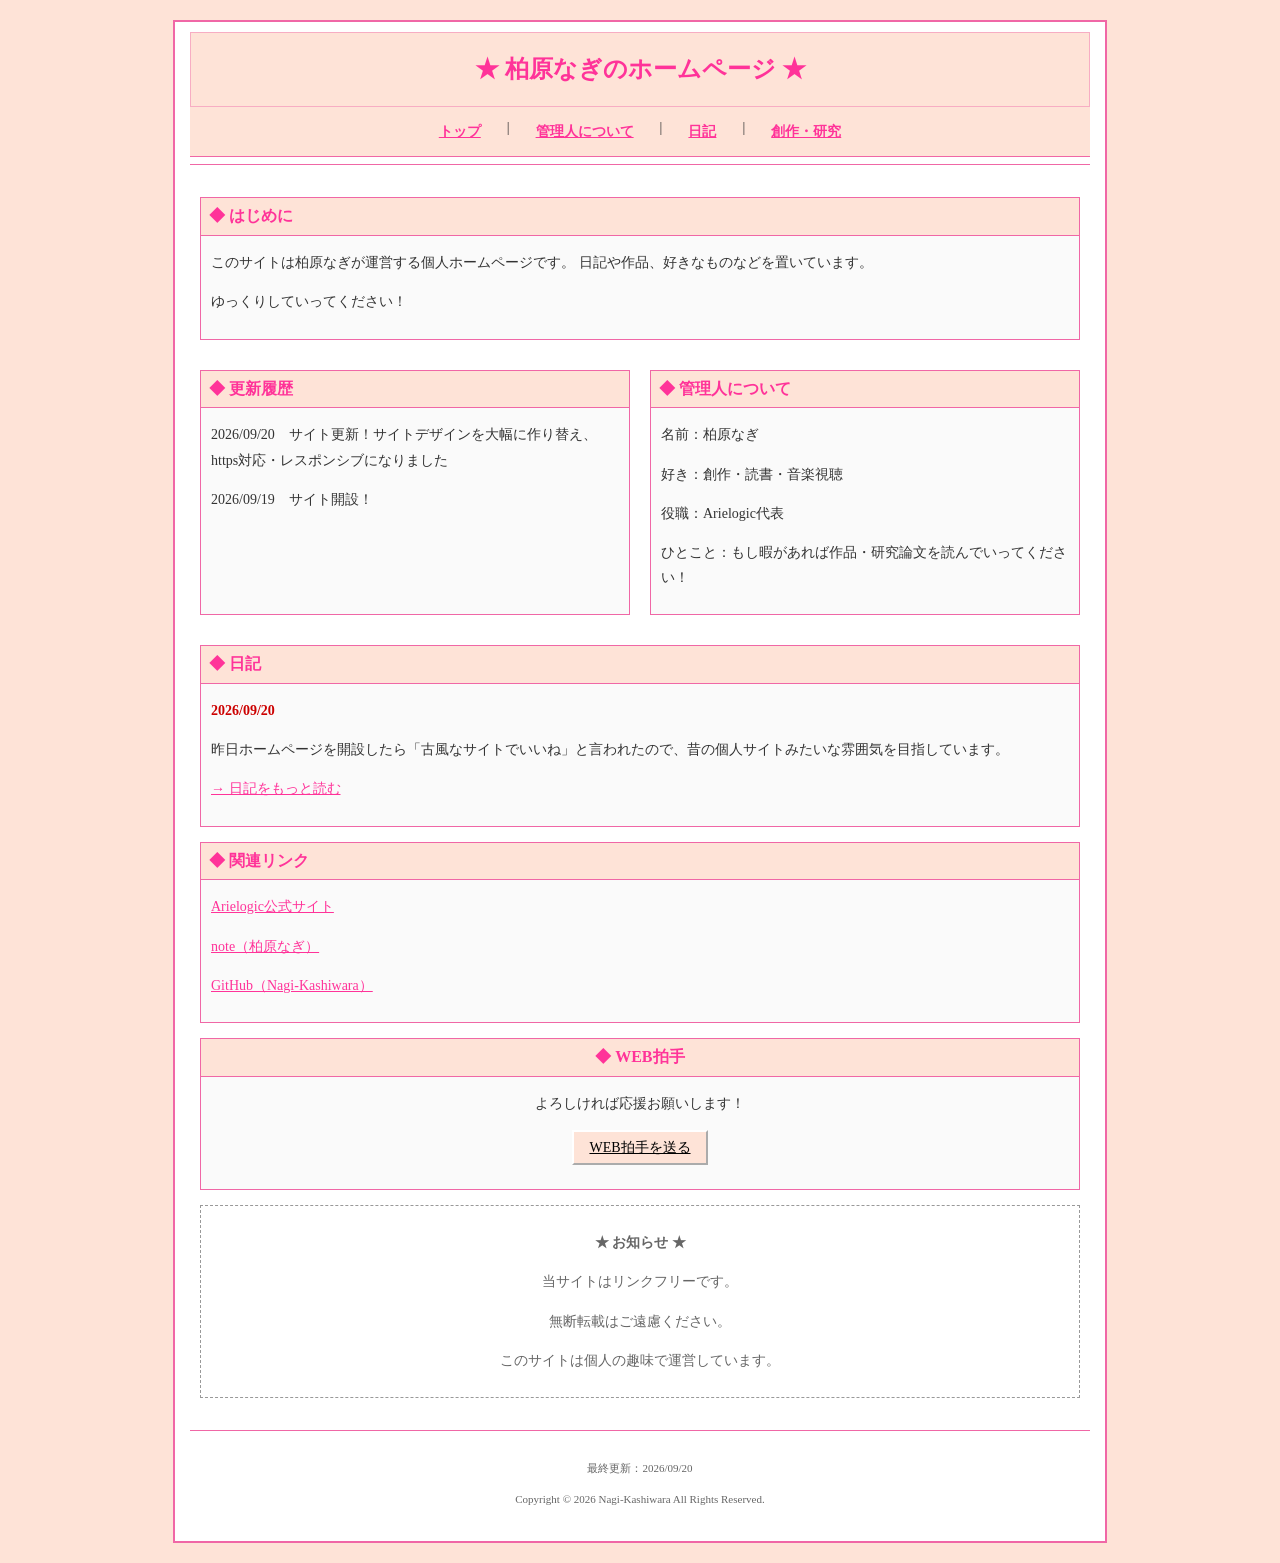
<file: index.html>
<!DOCTYPE html>
<html lang="ja">
<head>
  <meta charset="UTF-8">
  <title>柏原なぎのホームページ</title>
  <meta name="description" content="柏原なぎの個人ホームページです。">
  <link rel="stylesheet" href="style.css">
  <meta name="viewport" content="width=device-width, initial-scale=1.0">
</head>
<body>

<div class="page">

  <header>
    <h1>★ 柏原なぎのホームページ ★</h1>
  </header>

  <nav>
    <a href="index.html">トップ</a> |
    <a href="profile.html">管理人について</a> |
    <a href="diary.html">日記</a> |
    <a href="link.html">創作・研究</a>
  </nav>

  <hr>

  <main>

    <section>
      <h2>◆ はじめに</h2>
      <p>
        このサイトは柏原なぎが運営する個人ホームページです。
        日記や作品、好きなものなどを置いています。
      </p>
      <p>
        ゆっくりしていってください！
      </p>
    </section>
    <div class="info">
    <section>
      <h2>◆ 更新履歴</h2>
      <p>2026/09/20　サイト更新！サイトデザインを大幅に作り替え、https対応・レスポンシブになりました</p>
      <p>2026/09/19　サイト開設！</p>
    </section>

    <section>
      <h2>◆ 管理人について</h2>
      <p>名前：柏原なぎ</p>
      <p>好き：創作・読書・音楽視聴</p>
      <p>役職：Arielogic代表</p>
      <p>ひとこと：もし暇があれば作品・研究論文を読んでいってください！</p>
    </section>
    </div>
    <section>
      <h2>◆ 日記</h2>
      <h3>2026/09/20</h3>
      <p>
        昨日ホームページを開設したら「古風なサイトでいいね」と言われたので、昔の個人サイトみたいな雰囲気を目指しています。
      </p>

      <p><a href="diary.html">→ 日記をもっと読む</a></p>
    </section>

    <section>
      <h2>◆ 関連リンク</h2>
      <p><a href="https://arielogic.web.app/">Arielogic公式サイト</a></p>
      <p><a href="https://note.com/nagimagi">note（柏原なぎ）</a></p>
      <p><a href="https://github.com/Nagi-Kashiwara">GitHub（Nagi-Kashiwara）</a></p>
    </section>

    <section class="center">
      <h2>◆ WEB拍手</h2>
      <p>よろしければ応援お願いします！</p>
      <p><a href="thanks.html" class="button">WEB拍手を送る</a></p>
    </section>

    <section class="notice">
      <p><b>★ お知らせ ★</b></p>
      <p>当サイトはリンクフリーです。</p>
      <p>無断転載はご遠慮ください。</p>
      <p>このサイトは個人の趣味で運営しています。</p>
    </section>

  </main>

  <hr>

  <footer>
    <p>最終更新：2026/09/20</p>
    <p>Copyright © 2026 Nagi-Kashiwara All Rights Reserved.</p>
  </footer>

</div>

</body>
</html>
</file>
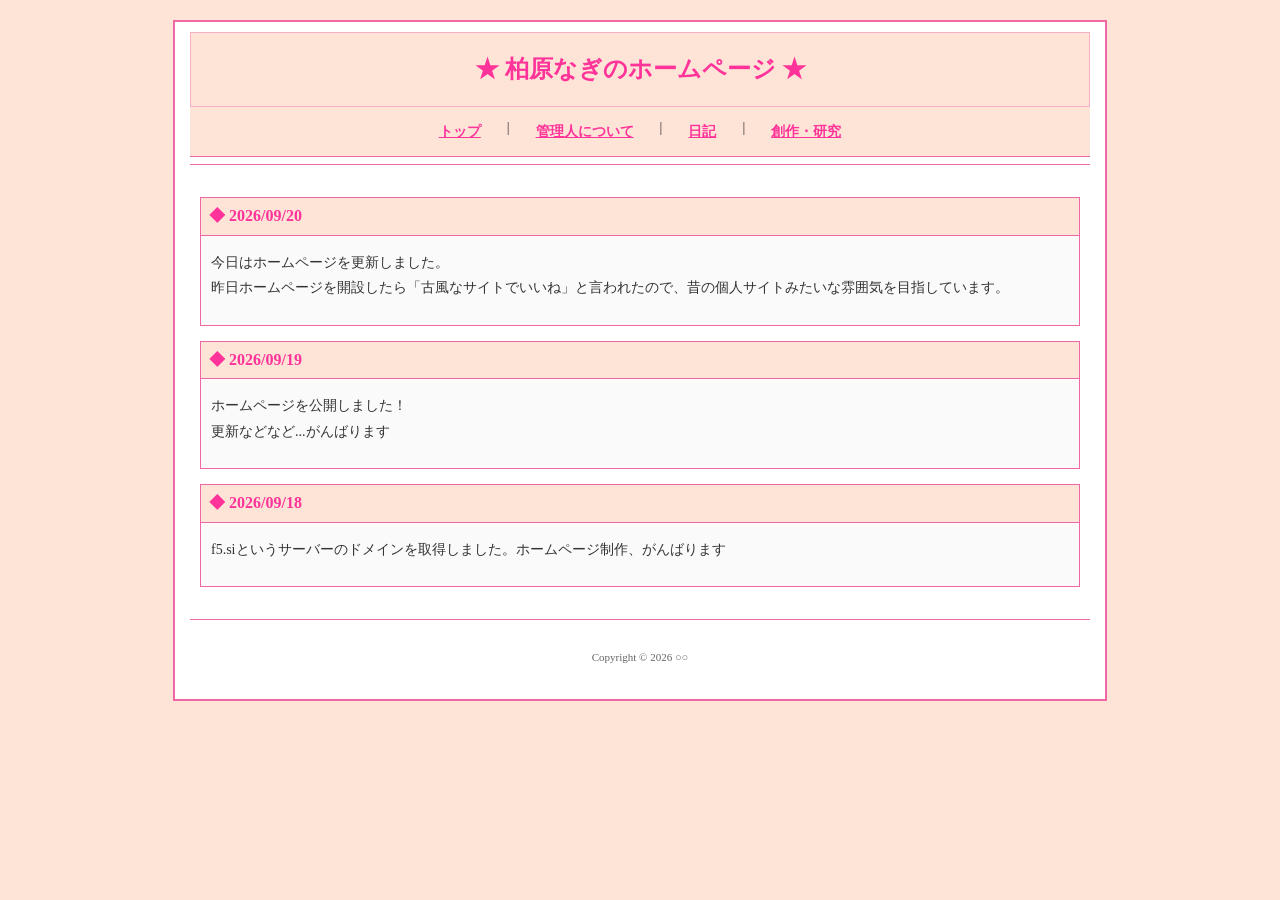
<file: diary.html>
<!DOCTYPE html>
<html lang="ja">
<head>
  <meta charset="UTF-8">
  <title>日記　ー　柏原なぎのホームページ</title>
  <link rel="stylesheet" href="style.css">
  <meta name="viewport" content="width=device-width, initial-scale=1.0">
</head>
<body>

<div class="page">

<header>
  <h1>★ 柏原なぎのホームページ ★</h1>
</header>

<nav>
  <a href="index.html">トップ</a> |
  <a href="profile.html">管理人について</a> |
  <a href="diary.html">日記</a> |
  <a href="link.html">創作・研究</a>
</nav>

<hr>

<main>

<section>
  <h2>◆ 2026/09/20</h2>
  <p>今日はホームページを更新しました。<br>昨日ホームページを開設したら「古風なサイトでいいね」と言われたので、昔の個人サイトみたいな雰囲気を目指しています。</p>
</section>

<section>
  <h2>◆ 2026/09/19</h2>
  <p>ホームページを公開しました！<br>更新などなど...がんばります</p>
</section>

<section>
  <h2>◆ 2026/09/18</h2>
  <p>f5.siというサーバーのドメインを取得しました。ホームページ制作、がんばります</p>
</section>

</main>

<hr>

<footer>
  <p>Copyright © 2026 ○○</p>
</footer>

</div>

</body>
</html>
</file>
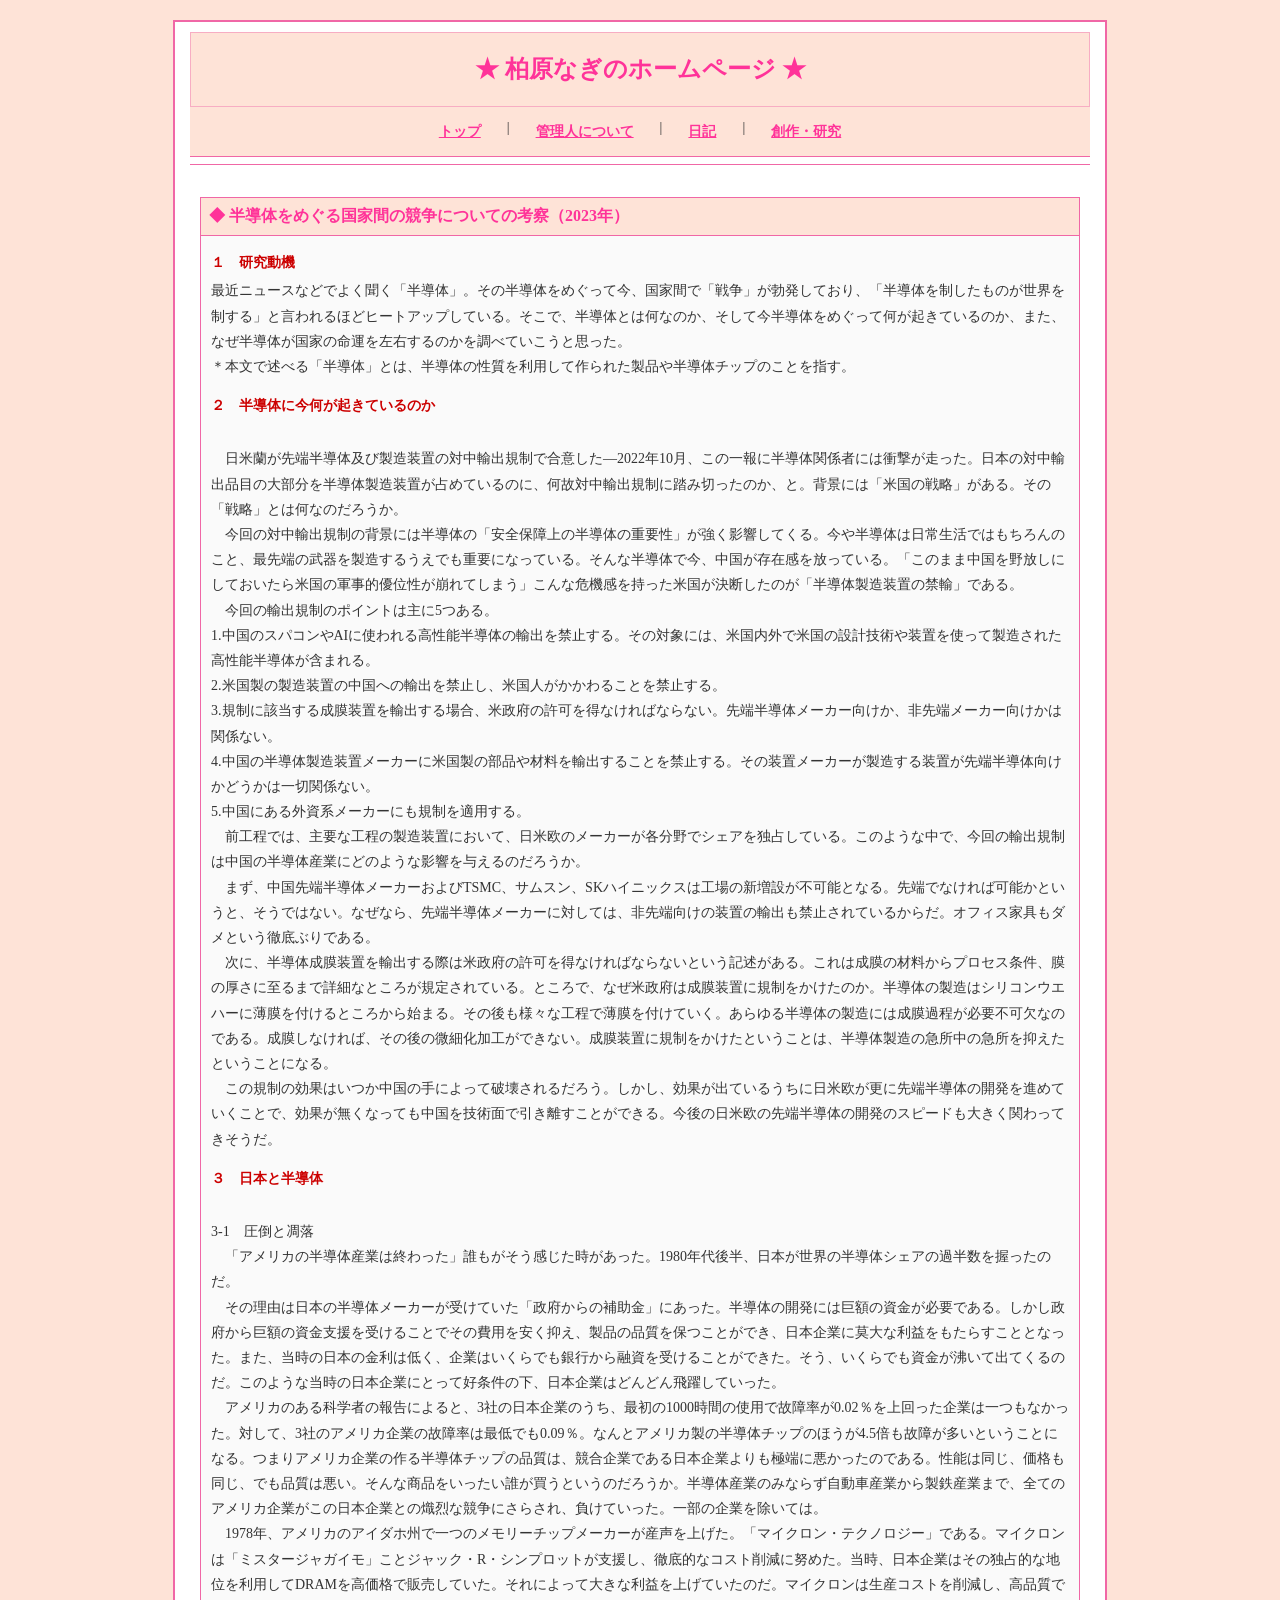
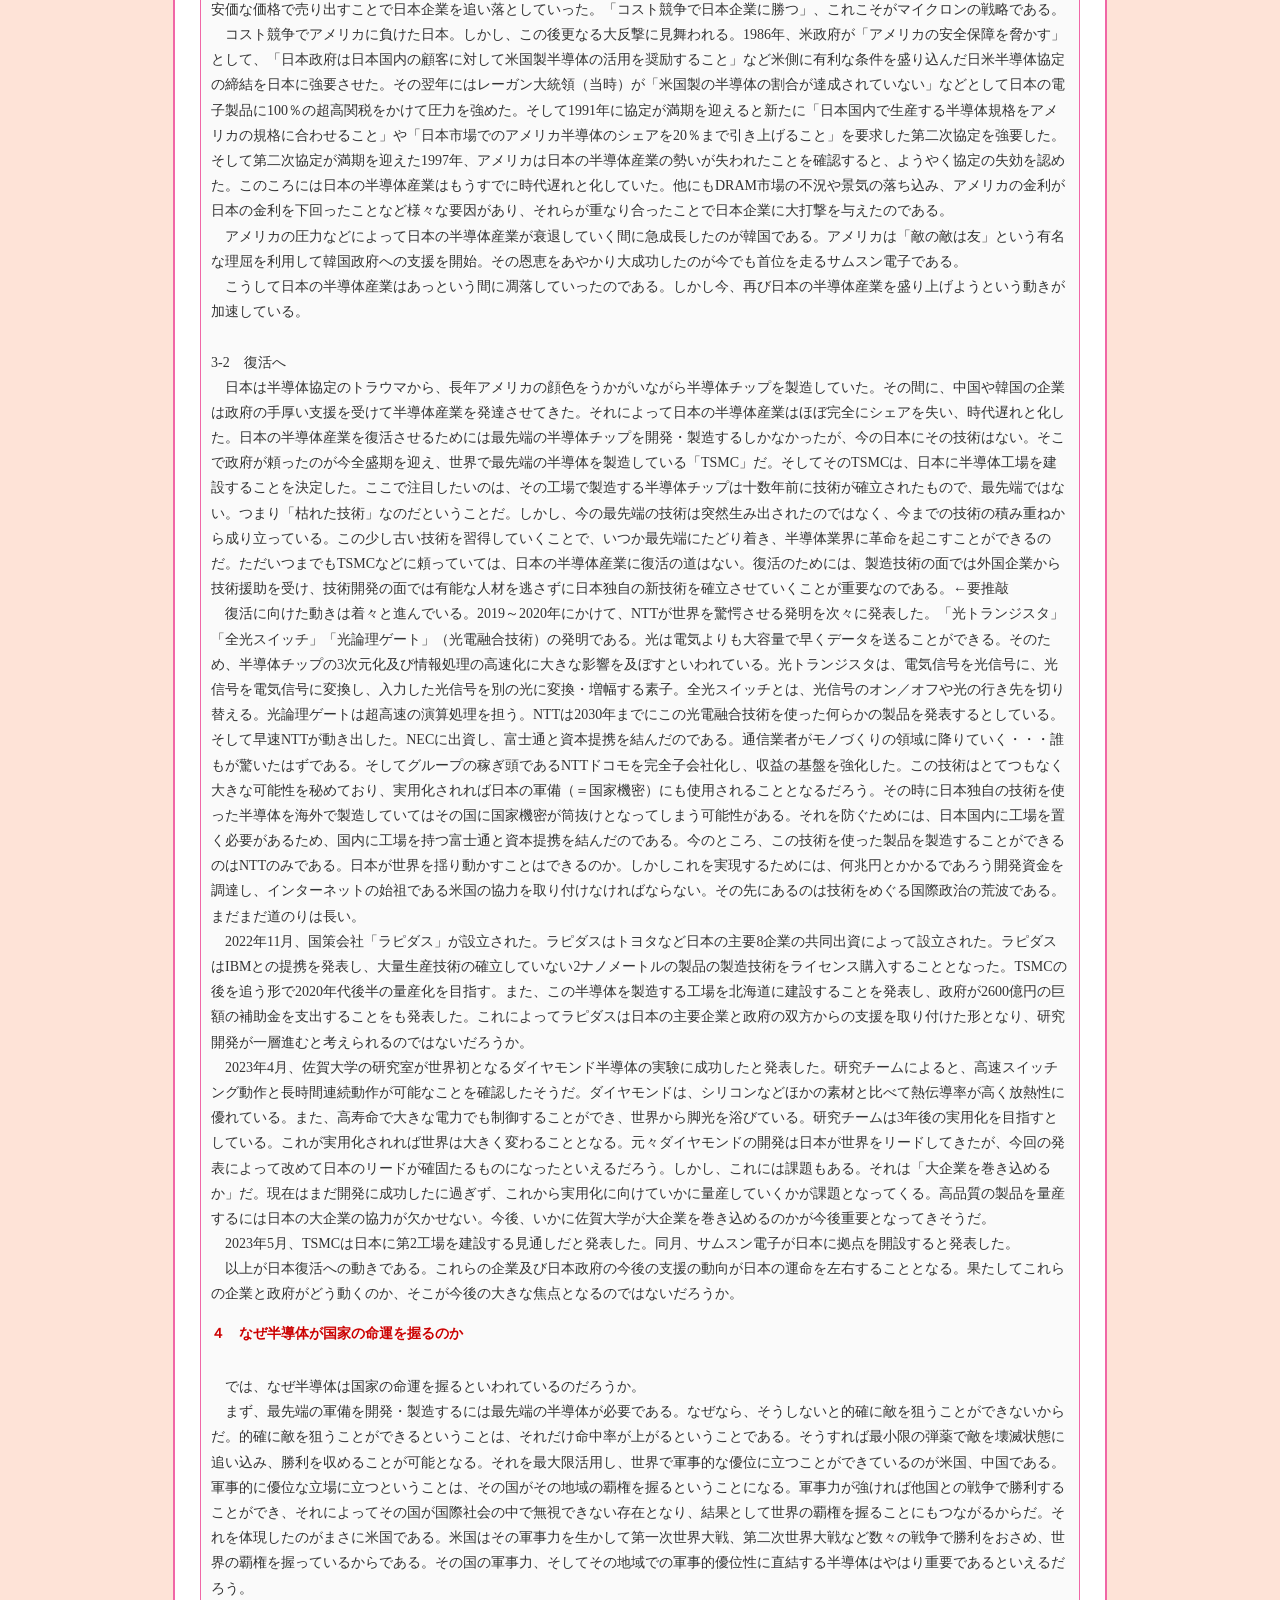
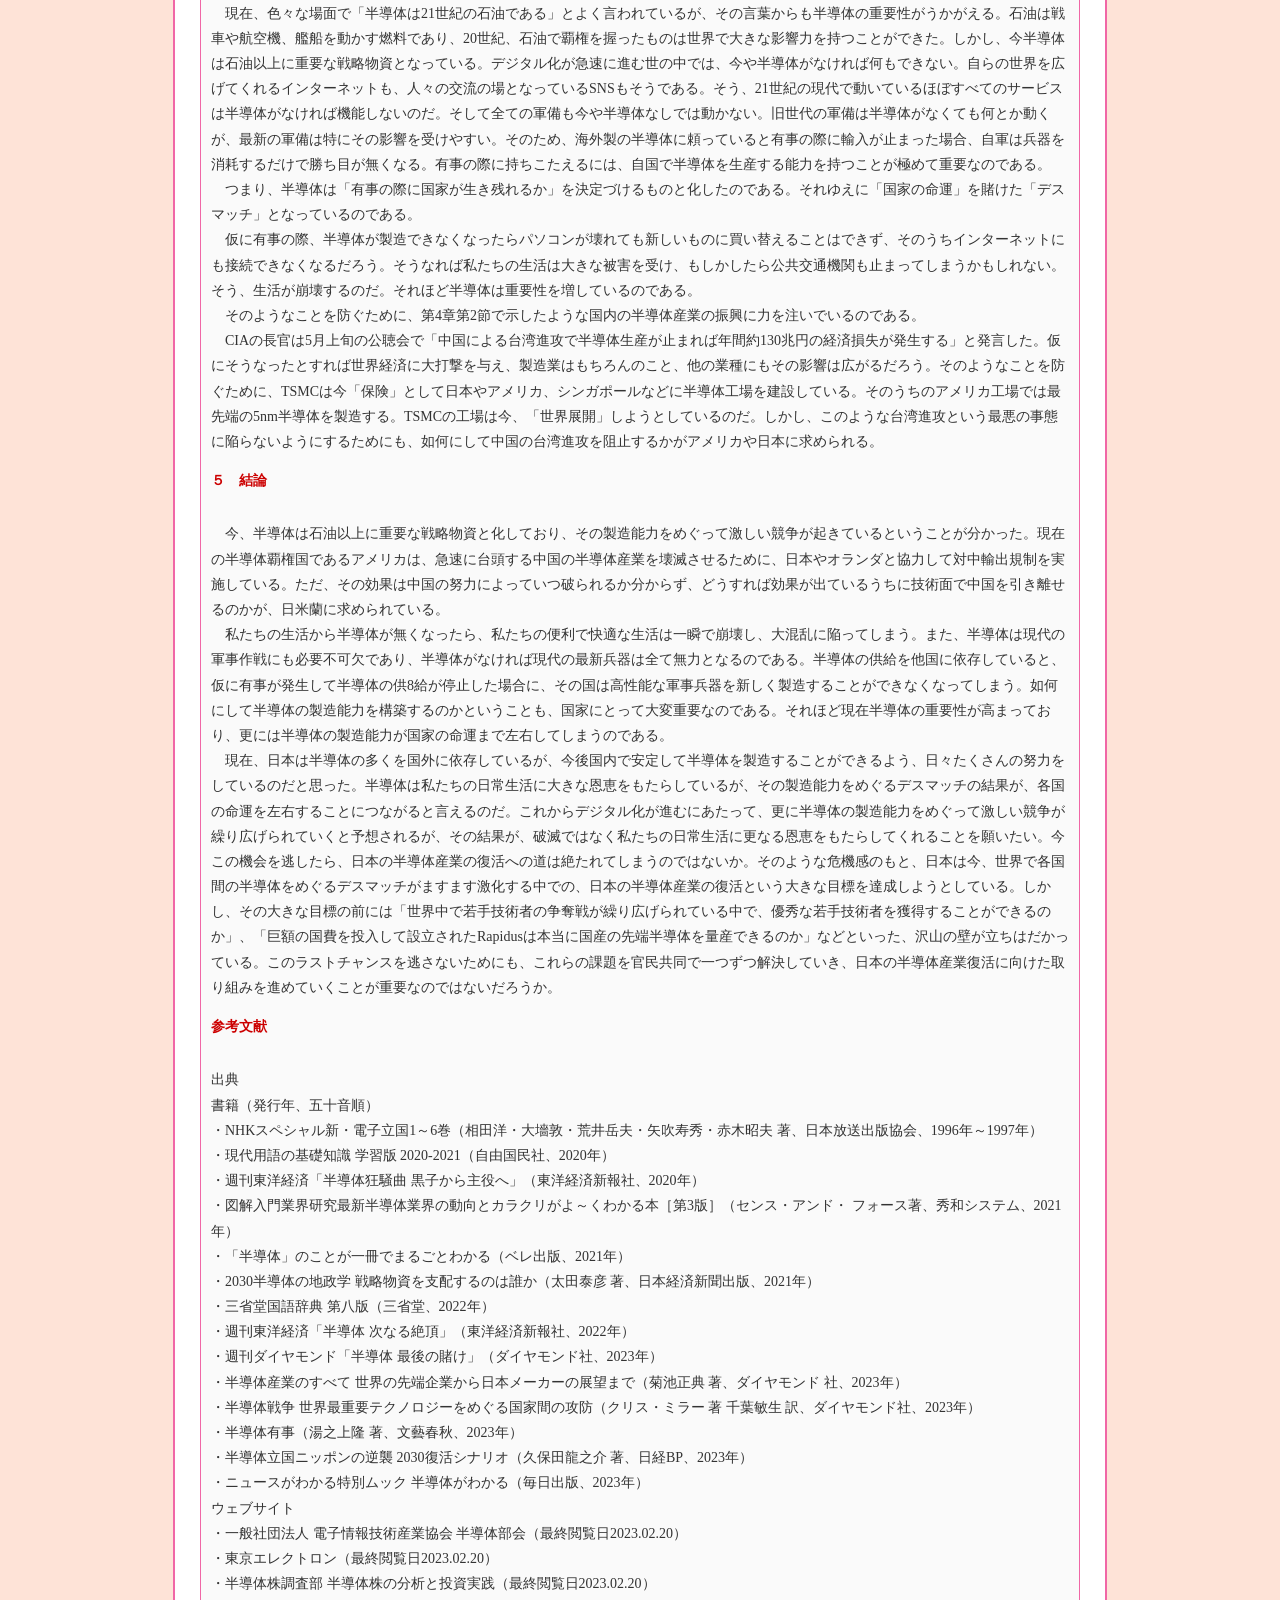
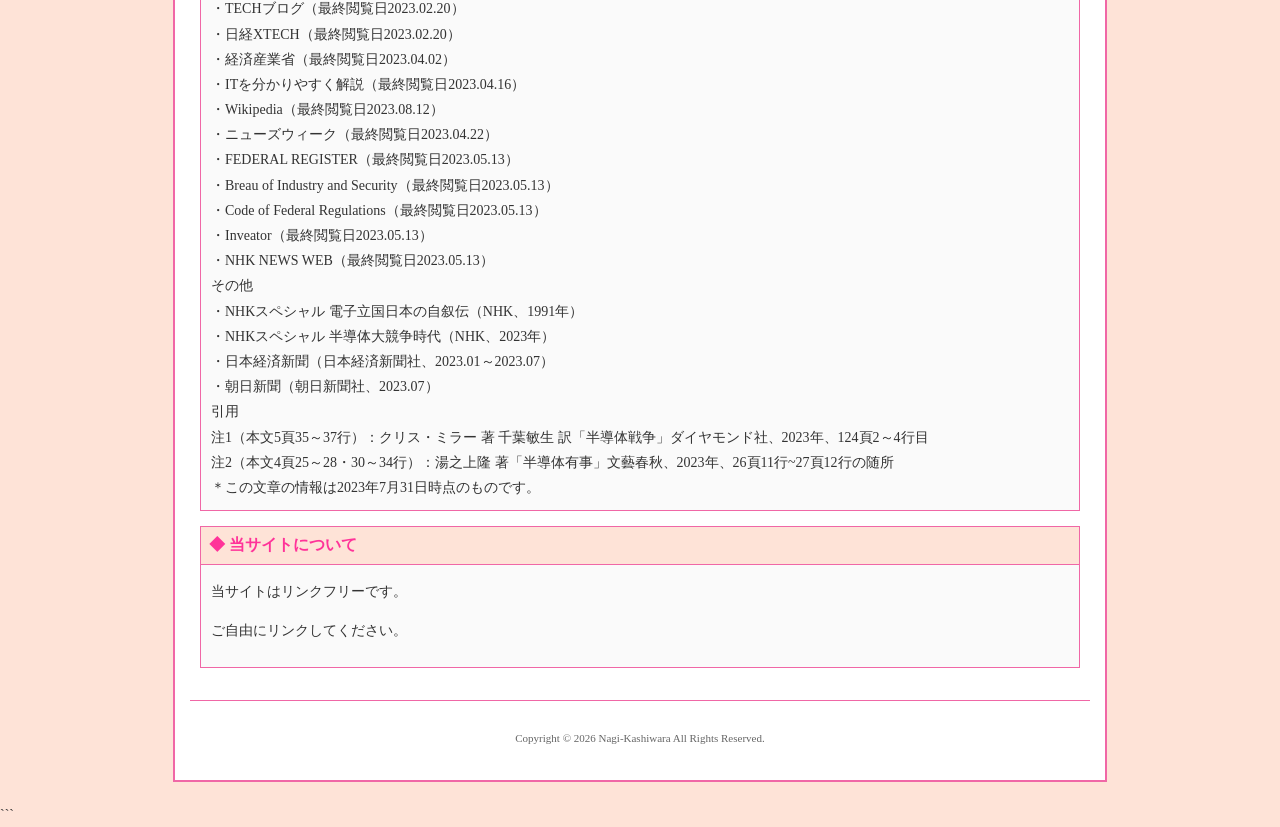
<file: kenkyu1.html>
<!DOCTYPE html>
<html lang="ja">
<head>
  <meta charset="UTF-8">
  <title>研究論文　ー　柏原なぎのホームページ</title>
  <link rel="stylesheet" href="style.css">
  <meta name="viewport" content="width=device-width, initial-scale=1.0">
</head>
<body>

<div class="page">

<header>
  <h1>★ 柏原なぎのホームページ ★</h1>
</header>

<nav>
  <a href="index.html">トップ</a> |
  <a href="profile.html">管理人について</a> |
  <a href="diary.html">日記</a> |
  <a href="link.html">創作・研究</a>
</nav>

<hr>

<main>

<section>
  <h2>◆ 半導体をめぐる国家間の競争についての考察（2023年）</h2>
<h3>１　研究動機</h3>
最近ニュースなどでよく聞く「半導体」。その半導体をめぐって今、国家間で「戦争」が勃発しており、「半導体を制したものが世界を制する」と言われるほどヒートアップしている。そこで、半導体とは何なのか、そして今半導体をめぐって何が起きているのか、また、なぜ半導体が国家の命運を左右するのかを調べていこうと思った。
<br>＊本文で述べる「半導体」とは、半導体の性質を利用して作られた製品や半導体チップのことを指す。
<h3>２　半導体に今何が起きているのか</h3>
<br>　日米蘭が先端半導体及び製造装置の対中輸出規制で合意した―2022年10月、この一報に半導体関係者には衝撃が走った。日本の対中輸出品目の大部分を半導体製造装置が占めているのに、何故対中輸出規制に踏み切ったのか、と。背景には「米国の戦略」がある。その「戦略」とは何なのだろうか。
<br>　今回の対中輸出規制の背景には半導体の「安全保障上の半導体の重要性」が強く影響してくる。今や半導体は日常生活ではもちろんのこと、最先端の武器を製造するうえでも重要になっている。そんな半導体で今、中国が存在感を放っている。「このまま中国を野放しにしておいたら米国の軍事的優位性が崩れてしまう」こんな危機感を持った米国が決断したのが「半導体製造装置の禁輸」である。
<br>　今回の輸出規制のポイントは主に5つある。
<br>1.中国のスパコンやAIに使われる高性能半導体の輸出を禁止する。その対象には、米国内外で米国の設計技術や装置を使って製造された高性能半導体が含まれる。
<br>2.米国製の製造装置の中国への輸出を禁止し、米国人がかかわることを禁止する。
<br>3.規制に該当する成膜装置を輸出する場合、米政府の許可を得なければならない。先端半導体メーカー向けか、非先端メーカー向けかは関係ない。
<br>4.中国の半導体製造装置メーカーに米国製の部品や材料を輸出することを禁止する。その装置メーカーが製造する装置が先端半導体向けかどうかは一切関係ない。
<br>5.中国にある外資系メーカーにも規制を適用する。
<br>　前工程では、主要な工程の製造装置において、日米欧のメーカーが各分野でシェアを独占している。このような中で、今回の輸出規制は中国の半導体産業にどのような影響を与えるのだろうか。
<br>　まず、中国先端半導体メーカーおよびTSMC、サムスン、SKハイニックスは工場の新増設が不可能となる。先端でなければ可能かというと、そうではない。なぜなら、先端半導体メーカーに対しては、非先端向けの装置の輸出も禁止されているからだ。オフィス家具もダメという徹底ぶりである。
<br>　次に、半導体成膜装置を輸出する際は米政府の許可を得なければならないという記述がある。これは成膜の材料からプロセス条件、膜の厚さに至るまで詳細なところが規定されている。ところで、なぜ米政府は成膜装置に規制をかけたのか。半導体の製造はシリコンウエハーに薄膜を付けるところから始まる。その後も様々な工程で薄膜を付けていく。あらゆる半導体の製造には成膜過程が必要不可欠なのである。成膜しなければ、その後の微細化加工ができない。成膜装置に規制をかけたということは、半導体製造の急所中の急所を抑えたということになる。
<br>　この規制の効果はいつか中国の手によって破壊されるだろう。しかし、効果が出ているうちに日米欧が更に先端半導体の開発を進めていくことで、効果が無くなっても中国を技術面で引き離すことができる。今後の日米欧の先端半導体の開発のスピードも大きく関わってきそうだ。
<h3>３　日本と半導体</h3>
<br>3-1　圧倒と凋落
<br>　「アメリカの半導体産業は終わった」誰もがそう感じた時があった。1980年代後半、日本が世界の半導体シェアの過半数を握ったのだ。
<br>　その理由は日本の半導体メーカーが受けていた「政府からの補助金」にあった。半導体の開発には巨額の資金が必要である。しかし政府から巨額の資金支援を受けることでその費用を安く抑え、製品の品質を保つことができ、日本企業に莫大な利益をもたらすこととなった。また、当時の日本の金利は低く、企業はいくらでも銀行から融資を受けることができた。そう、いくらでも資金が沸いて出てくるのだ。このような当時の日本企業にとって好条件の下、日本企業はどんどん飛躍していった。
<br>　アメリカのある科学者の報告によると、3社の日本企業のうち、最初の1000時間の使用で故障率が0.02％を上回った企業は一つもなかった。対して、3社のアメリカ企業の故障率は最低でも0.09％。なんとアメリカ製の半導体チップのほうが4.5倍も故障が多いということになる。つまりアメリカ企業の作る半導体チップの品質は、競合企業である日本企業よりも極端に悪かったのである。性能は同じ、価格も同じ、でも品質は悪い。そんな商品をいったい誰が買うというのだろうか。半導体産業のみならず自動車産業から製鉄産業まで、全てのアメリカ企業がこの日本企業との熾烈な競争にさらされ、負けていった。一部の企業を除いては。
<br>　1978年、アメリカのアイダホ州で一つのメモリーチップメーカーが産声を上げた。「マイクロン・テクノロジー」である。マイクロンは「ミスタージャガイモ」ことジャック・R・シンプロットが支援し、徹底的なコスト削減に努めた。当時、日本企業はその独占的な地位を利用してDRAMを高価格で販売していた。それによって大きな利益を上げていたのだ。マイクロンは生産コストを削減し、高品質で安価な価格で売り出すことで日本企業を追い落としていった。「コスト競争で日本企業に勝つ」、これこそがマイクロンの戦略である。
<br>　コスト競争でアメリカに負けた日本。しかし、この後更なる大反撃に見舞われる。1986年、米政府が「アメリカの安全保障を脅かす」として、「日本政府は日本国内の顧客に対して米国製半導体の活用を奨励すること」など米側に有利な条件を盛り込んだ日米半導体協定の締結を日本に強要させた。その翌年にはレーガン大統領（当時）が「米国製の半導体の割合が達成されていない」などとして日本の電子製品に100％の超高関税をかけて圧力を強めた。そして1991年に協定が満期を迎えると新たに「日本国内で生産する半導体規格をアメリカの規格に合わせること」や「日本市場でのアメリカ半導体のシェアを20％まで引き上げること」を要求した第二次協定を強要した。そして第二次協定が満期を迎えた1997年、アメリカは日本の半導体産業の勢いが失われたことを確認すると、ようやく協定の失効を認めた。このころには日本の半導体産業はもうすでに時代遅れと化していた。他にもDRAM市場の不況や景気の落ち込み、アメリカの金利が日本の金利を下回ったことなど様々な要因があり、それらが重なり合ったことで日本企業に大打撃を与えたのである。
<br>　アメリカの圧力などによって日本の半導体産業が衰退していく間に急成長したのが韓国である。アメリカは「敵の敵は友」という有名な理屈を利用して韓国政府への支援を開始。その恩恵をあやかり大成功したのが今でも首位を走るサムスン電子である。
<br>　こうして日本の半導体産業はあっという間に凋落していったのである。しかし今、再び日本の半導体産業を盛り上げようという動きが加速している。
<br> 
<br>3-2　復活へ
<br>　日本は半導体協定のトラウマから、長年アメリカの顔色をうかがいながら半導体チップを製造していた。その間に、中国や韓国の企業は政府の手厚い支援を受けて半導体産業を発達させてきた。それによって日本の半導体産業はほぼ完全にシェアを失い、時代遅れと化した。日本の半導体産業を復活させるためには最先端の半導体チップを開発・製造するしかなかったが、今の日本にその技術はない。そこで政府が頼ったのが今全盛期を迎え、世界で最先端の半導体を製造している「TSMC」だ。そしてそのTSMCは、日本に半導体工場を建設することを決定した。ここで注目したいのは、その工場で製造する半導体チップは十数年前に技術が確立されたもので、最先端ではない。つまり「枯れた技術」なのだということだ。しかし、今の最先端の技術は突然生み出されたのではなく、今までの技術の積み重ねから成り立っている。この少し古い技術を習得していくことで、いつか最先端にたどり着き、半導体業界に革命を起こすことができるのだ。ただいつまでもTSMCなどに頼っていては、日本の半導体産業に復活の道はない。復活のためには、製造技術の面では外国企業から技術援助を受け、技術開発の面では有能な人材を逃さずに日本独自の新技術を確立させていくことが重要なのである。←要推敲
<br>　復活に向けた動きは着々と進んでいる。2019～2020年にかけて、NTTが世界を驚愕させる発明を次々に発表した。「光トランジスタ」「全光スイッチ」「光論理ゲート」（光電融合技術）の発明である。光は電気よりも大容量で早くデータを送ることができる。そのため、半導体チップの3次元化及び情報処理の高速化に大きな影響を及ぼすといわれている。光トランジスタは、電気信号を光信号に、光信号を電気信号に変換し、入力した光信号を別の光に変換・増幅する素子。全光スイッチとは、光信号のオン／オフや光の行き先を切り替える。光論理ゲートは超高速の演算処理を担う。NTTは2030年までにこの光電融合技術を使った何らかの製品を発表するとしている。そして早速NTTが動き出した。NECに出資し、富士通と資本提携を結んだのである。通信業者がモノづくりの領域に降りていく・・・誰もが驚いたはずである。そしてグループの稼ぎ頭であるNTTドコモを完全子会社化し、収益の基盤を強化した。この技術はとてつもなく大きな可能性を秘めており、実用化されれば日本の軍備（＝国家機密）にも使用されることとなるだろう。その時に日本独自の技術を使った半導体を海外で製造していてはその国に国家機密が筒抜けとなってしまう可能性がある。それを防ぐためには、日本国内に工場を置く必要があるため、国内に工場を持つ富士通と資本提携を結んだのである。今のところ、この技術を使った製品を製造することができるのはNTTのみである。日本が世界を揺り動かすことはできるのか。しかしこれを実現するためには、何兆円とかかるであろう開発資金を調達し、インターネットの始祖である米国の協力を取り付けなければならない。その先にあるのは技術をめぐる国際政治の荒波である。まだまだ道のりは長い。
<br>　2022年11月、国策会社「ラピダス」が設立された。ラピダスはトヨタなど日本の主要8企業の共同出資によって設立された。ラピダスはIBMとの提携を発表し、大量生産技術の確立していない2ナノメートルの製品の製造技術をライセンス購入することとなった。TSMCの後を追う形で2020年代後半の量産化を目指す。また、この半導体を製造する工場を北海道に建設することを発表し、政府が2600億円の巨額の補助金を支出することをも発表した。これによってラピダスは日本の主要企業と政府の双方からの支援を取り付けた形となり、研究開発が一層進むと考えられるのではないだろうか。
<br>　2023年4月、佐賀大学の研究室が世界初となるダイヤモンド半導体の実験に成功したと発表した。研究チームによると、高速スイッチング動作と長時間連続動作が可能なことを確認したそうだ。ダイヤモンドは、シリコンなどほかの素材と比べて熱伝導率が高く放熱性に優れている。また、高寿命で大きな電力でも制御することができ、世界から脚光を浴びている。研究チームは3年後の実用化を目指すとしている。これが実用化されれば世界は大きく変わることとなる。元々ダイヤモンドの開発は日本が世界をリードしてきたが、今回の発表によって改めて日本のリードが確固たるものになったといえるだろう。しかし、これには課題もある。それは「大企業を巻き込めるか」だ。現在はまだ開発に成功したに過ぎず、これから実用化に向けていかに量産していくかが課題となってくる。高品質の製品を量産するには日本の大企業の協力が欠かせない。今後、いかに佐賀大学が大企業を巻き込めるのかが今後重要となってきそうだ。
<br>　2023年5月、TSMCは日本に第2工場を建設する見通しだと発表した。同月、サムスン電子が日本に拠点を開設すると発表した。
<br>　以上が日本復活への動きである。これらの企業及び日本政府の今後の支援の動向が日本の運命を左右することとなる。果たしてこれらの企業と政府がどう動くのか、そこが今後の大きな焦点となるのではないだろうか。
<h3>４　なぜ半導体が国家の命運を握るのか</h3>
<br>　では、なぜ半導体は国家の命運を握るといわれているのだろうか。
<br>　まず、最先端の軍備を開発・製造するには最先端の半導体が必要である。なぜなら、そうしないと的確に敵を狙うことができないからだ。的確に敵を狙うことができるということは、それだけ命中率が上がるということである。そうすれば最小限の弾薬で敵を壊滅状態に追い込み、勝利を収めることが可能となる。それを最大限活用し、世界で軍事的な優位に立つことができているのが米国、中国である。軍事的に優位な立場に立つということは、その国がその地域の覇権を握るということになる。軍事力が強ければ他国との戦争で勝利することができ、それによってその国が国際社会の中で無視できない存在となり、結果として世界の覇権を握ることにもつながるからだ。それを体現したのがまさに米国である。米国はその軍事力を生かして第一次世界大戦、第二次世界大戦など数々の戦争で勝利をおさめ、世界の覇権を握っているからである。その国の軍事力、そしてその地域での軍事的優位性に直結する半導体はやはり重要であるといえるだろう。
<br>　現在、色々な場面で「半導体は21世紀の石油である」とよく言われているが、その言葉からも半導体の重要性がうかがえる。石油は戦車や航空機、艦船を動かす燃料であり、20世紀、石油で覇権を握ったものは世界で大きな影響力を持つことができた。しかし、今半導体は石油以上に重要な戦略物資となっている。デジタル化が急速に進む世の中では、今や半導体がなければ何もできない。自らの世界を広げてくれるインターネットも、人々の交流の場となっているSNSもそうである。そう、21世紀の現代で動いているほぼすべてのサービスは半導体がなければ機能しないのだ。そして全ての軍備も今や半導体なしでは動かない。旧世代の軍備は半導体がなくても何とか動くが、最新の軍備は特にその影響を受けやすい。そのため、海外製の半導体に頼っていると有事の際に輸入が止まった場合、自軍は兵器を消耗するだけで勝ち目が無くなる。有事の際に持ちこたえるには、自国で半導体を生産する能力を持つことが極めて重要なのである。
<br>　つまり、半導体は「有事の際に国家が生き残れるか」を決定づけるものと化したのである。それゆえに「国家の命運」を賭けた「デスマッチ」となっているのである。
<br>　仮に有事の際、半導体が製造できなくなったらパソコンが壊れても新しいものに買い替えることはできず、そのうちインターネットにも接続できなくなるだろう。そうなれば私たちの生活は大きな被害を受け、もしかしたら公共交通機関も止まってしまうかもしれない。そう、生活が崩壊するのだ。それほど半導体は重要性を増しているのである。
<br>　そのようなことを防ぐために、第4章第2節で示したような国内の半導体産業の振興に力を注いでいるのである。
<br>　CIAの長官は5月上旬の公聴会で「中国による台湾進攻で半導体生産が止まれば年間約130兆円の経済損失が発生する」と発言した。仮にそうなったとすれば世界経済に大打撃を与え、製造業はもちろんのこと、他の業種にもその影響は広がるだろう。そのようなことを防ぐために、TSMCは今「保険」として日本やアメリカ、シンガポールなどに半導体工場を建設している。そのうちのアメリカ工場では最先端の5nm半導体を製造する。TSMCの工場は今、「世界展開」しようとしているのだ。しかし、このような台湾進攻という最悪の事態に陥らないようにするためにも、如何にして中国の台湾進攻を阻止するかがアメリカや日本に求められる。
<h3>５　結論</h3>
<br>　今、半導体は石油以上に重要な戦略物資と化しており、その製造能力をめぐって激しい競争が起きているということが分かった。現在の半導体覇権国であるアメリカは、急速に台頭する中国の半導体産業を壊滅させるために、日本やオランダと協力して対中輸出規制を実施している。ただ、その効果は中国の努力によっていつ破られるか分からず、どうすれば効果が出ているうちに技術面で中国を引き離せるのかが、日米蘭に求められている。
<br>　私たちの生活から半導体が無くなったら、私たちの便利で快適な生活は一瞬で崩壊し、大混乱に陥ってしまう。また、半導体は現代の軍事作戦にも必要不可欠であり、半導体がなければ現代の最新兵器は全て無力となるのである。半導体の供給を他国に依存していると、仮に有事が発生して半導体の供8給が停止した場合に、その国は高性能な軍事兵器を新しく製造することができなくなってしまう。如何にして半導体の製造能力を構築するのかということも、国家にとって大変重要なのである。それほど現在半導体の重要性が高まっており、更には半導体の製造能力が国家の命運まで左右してしまうのである。
<br>　現在、日本は半導体の多くを国外に依存しているが、今後国内で安定して半導体を製造することができるよう、日々たくさんの努力をしているのだと思った。半導体は私たちの日常生活に大きな恩恵をもたらしているが、その製造能力をめぐるデスマッチの結果が、各国の命運を左右することにつながると言えるのだ。これからデジタル化が進むにあたって、更に半導体の製造能力をめぐって激しい競争が繰り広げられていくと予想されるが、その結果が、破滅ではなく私たちの日常生活に更なる恩恵をもたらしてくれることを願いたい。今この機会を逃したら、日本の半導体産業の復活への道は絶たれてしまうのではないか。そのような危機感のもと、日本は今、世界で各国間の半導体をめぐるデスマッチがますます激化する中での、日本の半導体産業の復活という大きな目標を達成しようとしている。しかし、その大きな目標の前には「世界中で若手技術者の争奪戦が繰り広げられている中で、優秀な若手技術者を獲得することができるのか」、「巨額の国費を投入して設立されたRapidusは本当に国産の先端半導体を量産できるのか」などといった、沢山の壁が立ちはだかっている。このラストチャンスを逃さないためにも、これらの課題を官民共同で一つずつ解決していき、日本の半導体産業復活に向けた取り組みを進めていくことが重要なのではないだろうか。
<h3>参考文献</h3>
<br>出典
<br>書籍（発行年、五十音順）
<br>・NHKスペシャル新・電子立国1～6巻（相田洋・大墻敦・荒井岳夫・矢吹寿秀・赤木昭夫 著、日本放送出版協会、1996年～1997年）
<br>・現代用語の基礎知識 学習版 2020-2021（自由国民社、2020年）
<br>・週刊東洋経済「半導体狂騒曲 黒子から主役へ」（東洋経済新報社、2020年）
<br>・図解入門業界研究最新半導体業界の動向とカラクリがよ～くわかる本［第3版］（センス・アンド・ フォース著、秀和システム、2021年）
<br>・「半導体」のことが一冊でまるごとわかる（ベレ出版、2021年）
<br>・2030半導体の地政学 戦略物資を支配するのは誰か（太田泰彦 著、日本経済新聞出版、2021年）
<br>・三省堂国語辞典 第八版（三省堂、2022年）
<br>・週刊東洋経済「半導体 次なる絶頂」（東洋経済新報社、2022年）
<br>・週刊ダイヤモンド「半導体 最後の賭け」（ダイヤモンド社、2023年）
<br>・半導体産業のすべて 世界の先端企業から日本メーカーの展望まで（菊池正典 著、ダイヤモンド
社、2023年）
<br>・半導体戦争 世界最重要テクノロジーをめぐる国家間の攻防（クリス・ミラー 著 千葉敏生 訳、ダイヤモンド社、2023年）
<br>・半導体有事（湯之上隆 著、文藝春秋、2023年）
<br>・半導体立国ニッポンの逆襲 2030復活シナリオ（久保田龍之介 著、日経BP、2023年）
<br>・ニュースがわかる特別ムック 半導体がわかる（毎日出版、2023年）
<br>ウェブサイト
<br>・一般社団法人 電子情報技術産業協会 半導体部会（最終閲覧日2023.02.20）
<br>・東京エレクトロン（最終閲覧日2023.02.20）
<br>・半導体株調査部 半導体株の分析と投資実践（最終閲覧日2023.02.20）
<br>・TECHブログ（最終閲覧日2023.02.20）
<br>・日経XTECH（最終閲覧日2023.02.20）
<br>・経済産業省（最終閲覧日2023.04.02）
<br>・ITを分かりやすく解説（最終閲覧日2023.04.16）
<br>・Wikipedia（最終閲覧日2023.08.12）
<br>・ニューズウィーク（最終閲覧日2023.04.22）
<br>・FEDERAL REGISTER（最終閲覧日2023.05.13）
<br>・Breau of Industry and Security（最終閲覧日2023.05.13）
<br>・Code of Federal Regulations（最終閲覧日2023.05.13）
<br>・Inveator（最終閲覧日2023.05.13）
<br>・NHK NEWS WEB（最終閲覧日2023.05.13）
<br>その他
<br>・NHKスペシャル 電子立国日本の自叙伝（NHK、1991年）
<br>・NHKスペシャル 半導体大競争時代（NHK、2023年）
<br>・日本経済新聞（日本経済新聞社、2023.01～2023.07）
<br>・朝日新聞（朝日新聞社、2023.07）

<br>引用
<br>注1（本文5頁35～37行）：クリス・ミラー 著 千葉敏生 訳「半導体戦争」ダイヤモンド社、2023年、124頁2～4行目
<br>注2（本文4頁25～28・30～34行）：湯之上隆 著「半導体有事」文藝春秋、2023年、26頁11行~27頁12行の随所
<br>＊この文章の情報は2023年7月31日時点のものです。
</section>

<section>
  <h2>◆ 当サイトについて</h2>
  <p>当サイトはリンクフリーです。</p>
  <p>ご自由にリンクしてください。</p>
</section>

</main>

<hr>

<footer>
  <p>Copyright © 2026 Nagi-Kashiwara All Rights Reserved.</p>
</footer>

</div>

</body>
</html>
```
</file>
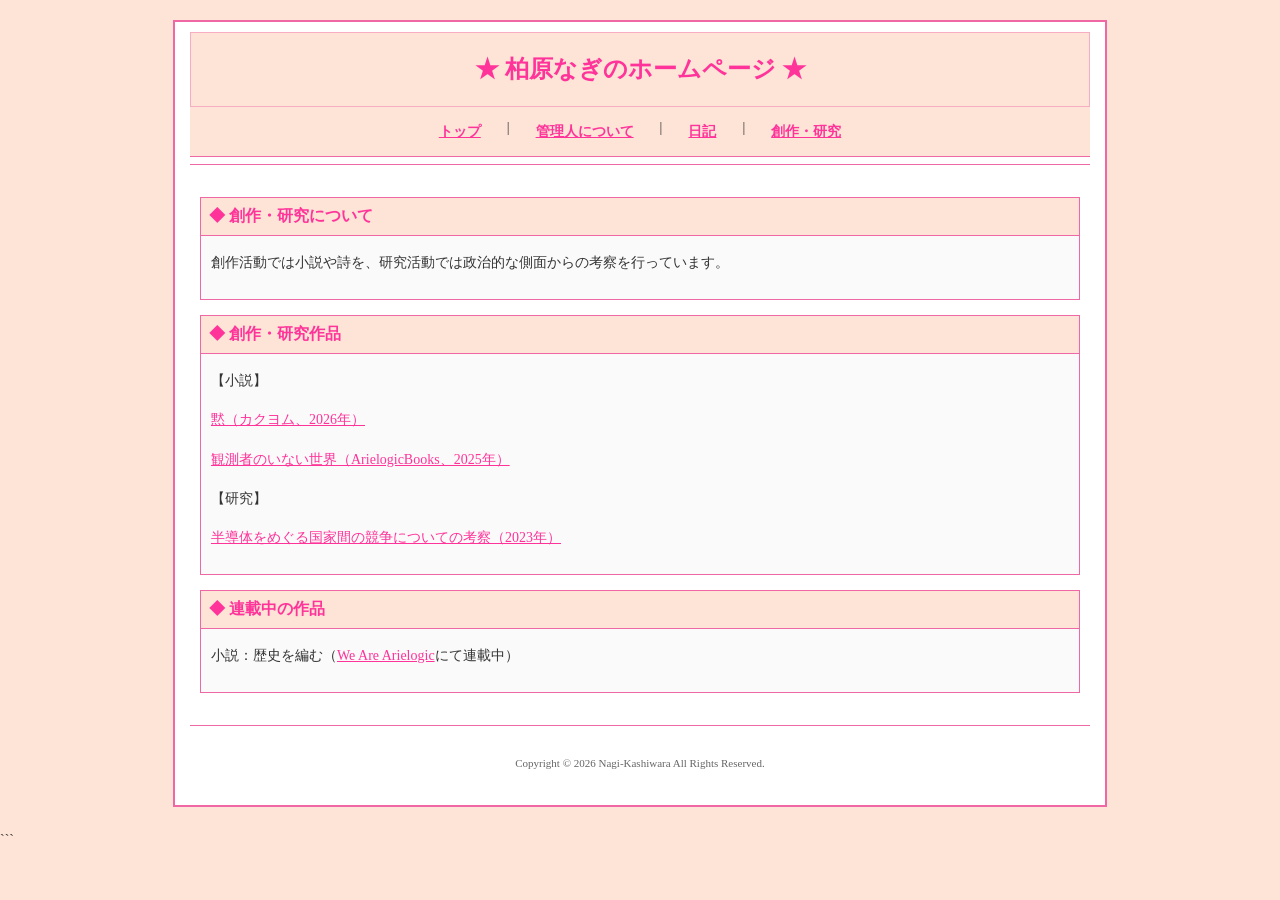
<file: link.html>
<!DOCTYPE html>
<html lang="ja">
<head>
  <meta charset="UTF-8">
  <title>創作・研究　ー　柏原なぎのホームページ</title>
  <link rel="stylesheet" href="style.css">
  <meta name="viewport" content="width=device-width, initial-scale=1.0">
</head>
<body>

<div class="page">

<header>
  <h1>★ 柏原なぎのホームページ ★</h1>
</header>

<nav>
  <a href="index.html">トップ</a> |
  <a href="profile.html">管理人について</a> |
  <a href="diary.html">日記</a> |
  <a href="link.html">創作・研究</a>
</nav>

<hr>

<main>

<section>
  <h2>◆ 創作・研究について</h2>
<p>創作活動では小説や詩を、研究活動では政治的な側面からの考察を行っています。</p>
</section>

<section>
  <h2>◆ 創作・研究作品</h2>
  <p>【小説】</p>
    <p><a href="https://kakuyomu.jp/works/11054822661916204053/episodes/11054822661916223318" class="projectbutton">黙（カクヨム、2026年）</a></p>
   <p><a href="https://arielogic.web.app/reader?book=%E8%A6%B3%E6%B8%AC%E8%80%85%E3%81%AE%E3%81%84%E3%81%AA%E3%81%84%E4%B8%96%E7%95%8C1.pdf" class="projectbutton">観測者のいない世界（ArielogicBooks、2025年）</a></p>
  <p>【研究】</p>
   <p><a href="kenkyu1.html" class="projectbutton">半導体をめぐる国家間の競争についての考察（2023年）</a></p>
</section>

<section>
  <h2>◆ 連載中の作品</h2>
   <p>小説：歴史を編む（<a href="https://arielogic.web.app/bookshelf" class="projectbutton">We Are Arielogic</a>にて連載中）</p>
</section>

</main>

<hr>

<footer>
  <p>Copyright © 2026 Nagi-Kashiwara All Rights Reserved.</p>
</footer>

</div>

</body>
</html>
```
</file>
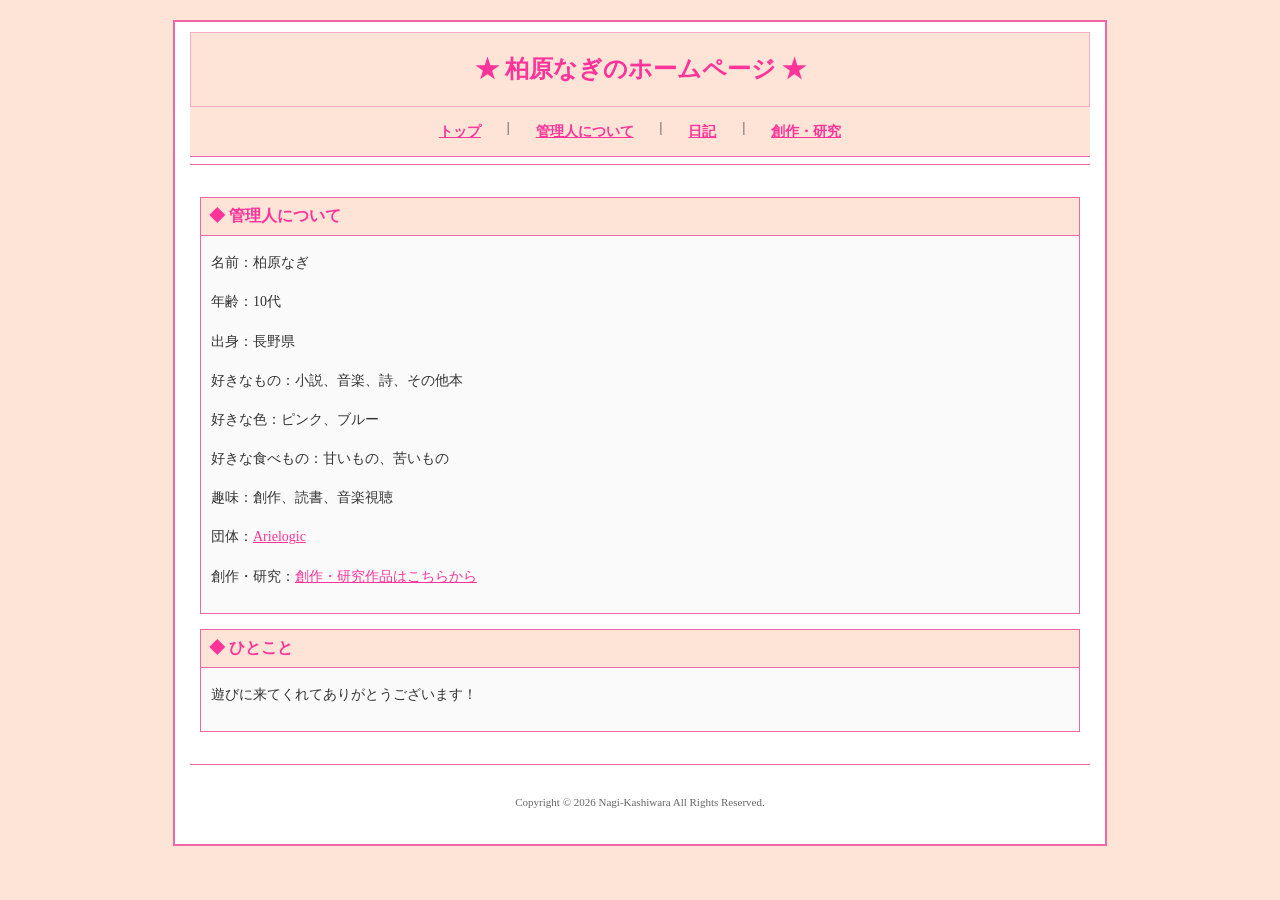
<file: profile.html>
<!DOCTYPE html>
<html lang="ja">
<head>
  <meta charset="UTF-8">
  <title>管理人について　ー　柏原なぎのホームページ</title>
  <link rel="stylesheet" href="style.css">
  <meta name="viewport" content="width=device-width, initial-scale=1.0">
</head>
<body>

<div class="page">

<header>
  <h1>★ 柏原なぎのホームページ ★</h1>
</header>

<nav>
  <a href="index.html">トップ</a> |
  <a href="profile.html">管理人について</a> |
  <a href="diary.html">日記</a> |
  <a href="link.html">創作・研究</a>
</nav>

<hr>

<main>
  <section>
    <h2>◆ 管理人について</h2>

    <p>名前：柏原なぎ</p>
    <p>年齢：10代</p>
    <p>出身：長野県</p>
    <p>好きなもの：小説、音楽、詩、その他本</p>
    <p>好きな色：ピンク、ブルー</p>
    <p>好きな食べもの：甘いもの、苦いもの</p>
    <p>趣味：創作、読書、音楽視聴</p>
    <p>団体：<a href="https://arielogic.web.app/">Arielogic</a></p>
    <p>創作・研究：<a href="link.html">創作・研究作品はこちらから</a></p>
  </section>

  <section>
    <h2>◆ ひとこと</h2>
    <p>遊びに来てくれてありがとうございます！</p>
  </section>
</main>

<hr>

<footer>
  <p>Copyright © 2026 Nagi-Kashiwara All Rights Reserved.</p>
</footer>

</div>

</body>
</html>
</file>
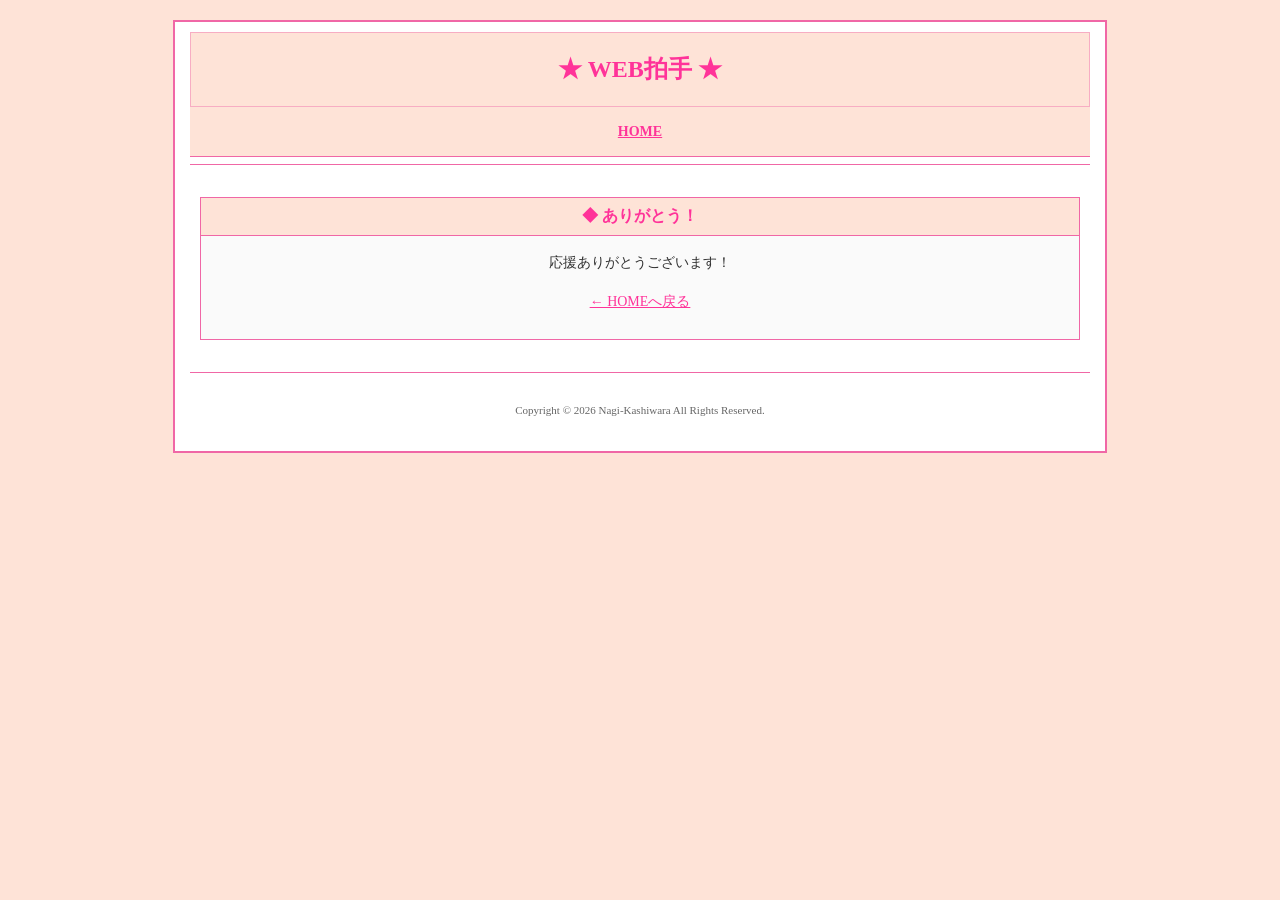
<file: thanks.html>
<!DOCTYPE html>
<html lang="ja">
<head>
  <meta charset="UTF-8">
  <title>WEB拍手</title>
  <link rel="stylesheet" href="style.css">
  <meta name="viewport" content="width=device-width, initial-scale=1.0">
</head>
<body>

<div class="page">

<header>
  <h1>★ WEB拍手 ★</h1>
</header>

<nav>
  <a href="index.html">HOME</a>
</nav>

<hr>

<main>
  <section class="center">
    <h2>◆ ありがとう！</h2>
    <p>応援ありがとうございます！</p>
    <p><a href="index.html">← HOMEへ戻る</a></p>
  </section>
</main>

<hr>

<footer>
  <p>Copyright © 2026 Nagi-Kashiwara All Rights Reserved.</p>
</footer>

</div>

</body>
</html>
</file>
<file: style.css>
body {
  margin: 0;
  background: #fee3d7;
  color: #333;
  font-family: "Yu Mincho";
  font-size: 14px;
  line-height: 1.8;
}

.page {
  width: min(94%, 900px);
  margin: 20px auto;
  padding: 10px 15px;
  background: #fff;
  border: 2px solid #f067a6;
}

header {
  padding: 10px;
  text-align: center;
  background: #fee3d7;
  border: 1px solid #f7adc3;
}

header h1 {
  margin: 5px 0;
  color: #ff3399;
  font-size: 24px;
}

header p {
  margin: 5px 0 0;
}

nav {
  display: flex;
  flex-wrap: wrap;
  justify-content: center;
  gap: 6px 14px;
  padding: 8px;
  text-align: center;
  background: #fee3d7;
  border-bottom: 1px solid #f067a6;
}

nav a {
  display: inline-block;
  padding: 4px 6px;
  white-space: nowrap;
  margin: 0 6px;
  color: #ff3399;
  font-weight: bold;
}

a {
  color: #ff3399;
}

a:visited {
  color: #800080;
}

a:hover {
  color: #ff0000;
}

hr {
  border: 0;
  border-top: 1px solid #f067a6;
}

main {
  padding: 10px;
}

section {
  margin: 15px 0;
  padding: 10px;
  border: 1px solid #f067a6;
  background: #fafafa;
}

.info{
  display:grid;
  grid-template-columns: 1fr 1fr;
  gap:20px;
}

@media(max-width:700px){
  .info{
    grid-template-columns:1fr;
  }
}

section h2 {
  margin: -10px -10px 10px;
  padding: 4px 8px;
  color: #ff3399;
  font-size: 16px;
  background: #fee3d7;
  border-bottom: 1px solid #f067a6;
}

section h3 {
  margin-bottom: 3px;
  color: #cc0000;
  font-size: 14px;
}

.center {
  text-align: center;
}

.button {
  display: inline-block;
  padding: 3px 15px;
  color: #000;
  background: #fee3d7;
  border: 2px outset #fff;
}

.button:active {
  border-style: inset;
}

.notice {
  text-align: center;
  color: #666;
  background: #fff;
  border: 1px dashed #999;
}

footer {
  padding: 10px;
  text-align: center;
  color: #666;
  font-size: 11px;
}

input,
textarea {
  width: 300px;
  padding: 5px;
  border: 1px solid #f067a6;
}

textarea {
  height: 100px;
}

button {
  padding: 4px 15px;
  border: 2px outset #fff;
  background: #ddd;
}

button:active {
  border-style: inset;
}
</file>
